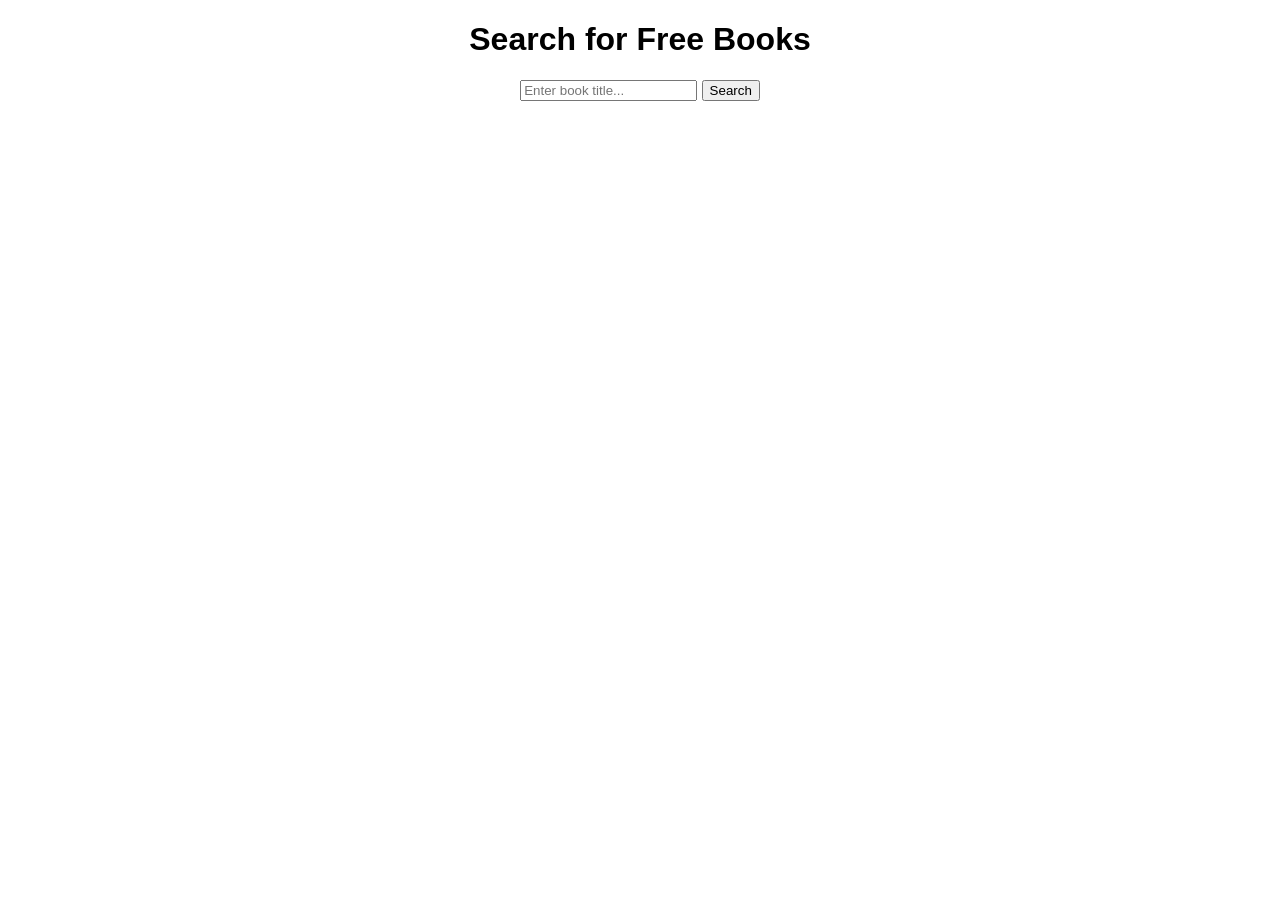
<file: free_books.html>
<!DOCTYPE html>
<html lang="en">
<head>
    <meta charset="UTF-8">
    <meta name="viewport" content="width=device-width, initial-scale=1.0">
    <title>Free Books</title>
    <style>
        body { font-family: Arial, sans-serif; text-align: center; }
        #book-list { margin-top: 20px; }
        .book { margin: 10px; padding: 10px; border: 1px solid #ccc; }
    </style>
</head>
<body>
    <h1>Search for Free Books</h1>
    <input type="text" id="searchInput" placeholder="Enter book title...">
    <button onclick="searchBooks()">Search</button>
    
    <div id="book-list"></div>

    <script>
        function searchBooks() {
            let query = document.getElementById('searchInput').value;
            if (!query) {
                alert('Please enter a book title.');
                return;
            }

            fetch(`https://openlibrary.org/search.json?q=${query}`)
            .then(response => response.json())
            .then(data => {
                let books = data.docs.slice(0, 10); // Get first 10 results
                let bookList = document.getElementById('book-list');
                bookList.innerHTML = ""; // Clear previous results
                
                books.forEach(book => {
                    let title = book.title || "Unknown Title";
                    let author = book.author_name ? book.author_name.join(", ") : "Unknown Author";
                    let link = book.key ? `https://openlibrary.org${book.key}` : "#";
                    
                    let bookDiv = document.createElement('div');
                    bookDiv.classList.add('book');
                    bookDiv.innerHTML = `<h3>${title}</h3><p>Author: ${author}</p><a href="${link}" target="_blank">Read More</a>`;
                    
                    bookList.appendChild(bookDiv);
                });
            })
            .catch(error => console.error("Error fetching books:", error));
        }
    </script>
</body>
</html>
</file>
